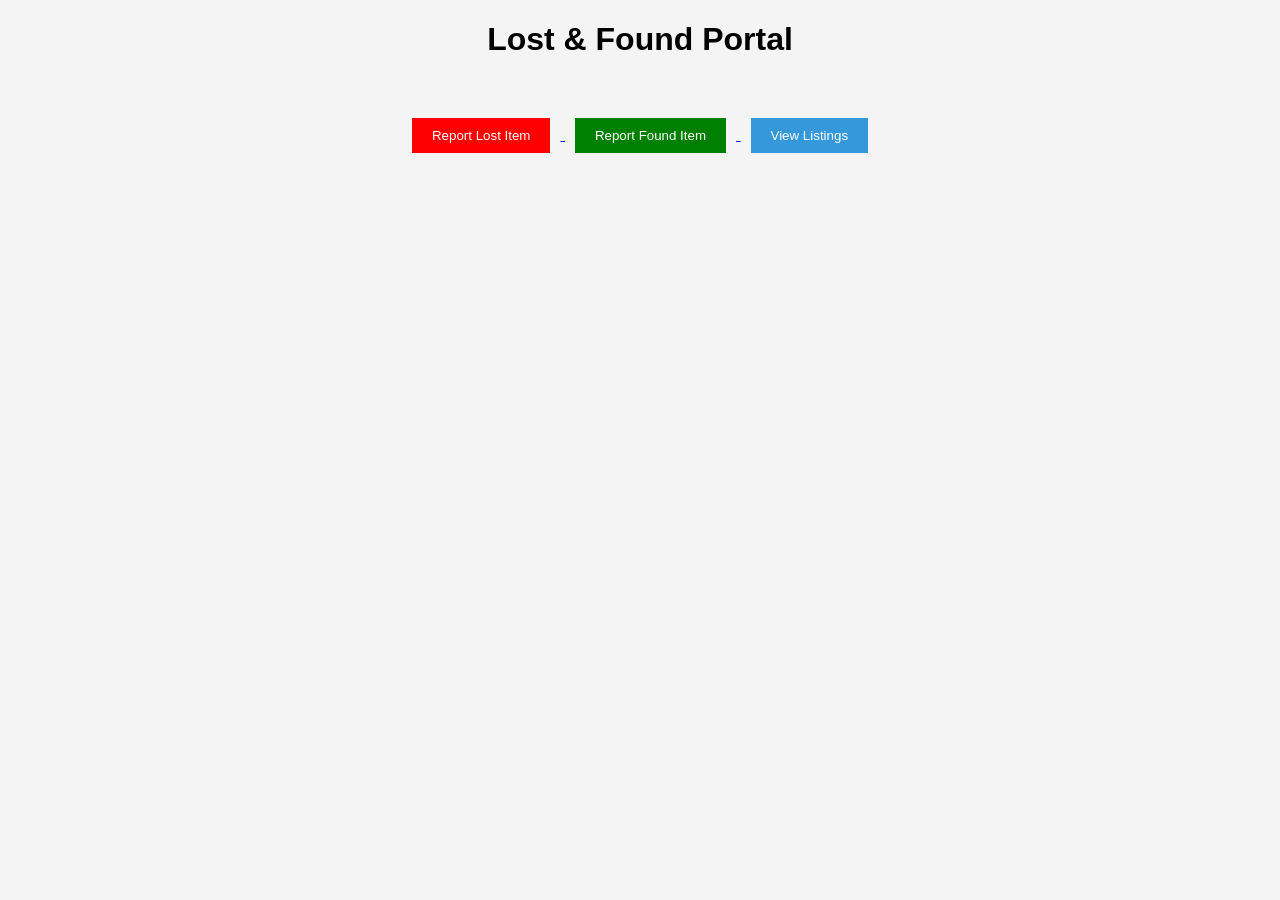
<file: index.html>
<!DOCTYPE html>
<html>
<head>
  <title>Lost & Found Portal</title>
  <link rel="stylesheet" href="style.css">
</head>
<body>

<h1>Lost & Found Portal</h1>

<div class="container">
  <a href="report.html?type=lost">
    <button class="lost">Report Lost Item</button>
  </a>

  <a href="report.html?type=found">
    <button class="found">Report Found Item</button>
  </a>

  <a href="listings.html">
    <button class="view" onclick="location.href='listings.html'">
  View Listings
</button>
  </a>
</div>

</body>
</html>
</file>
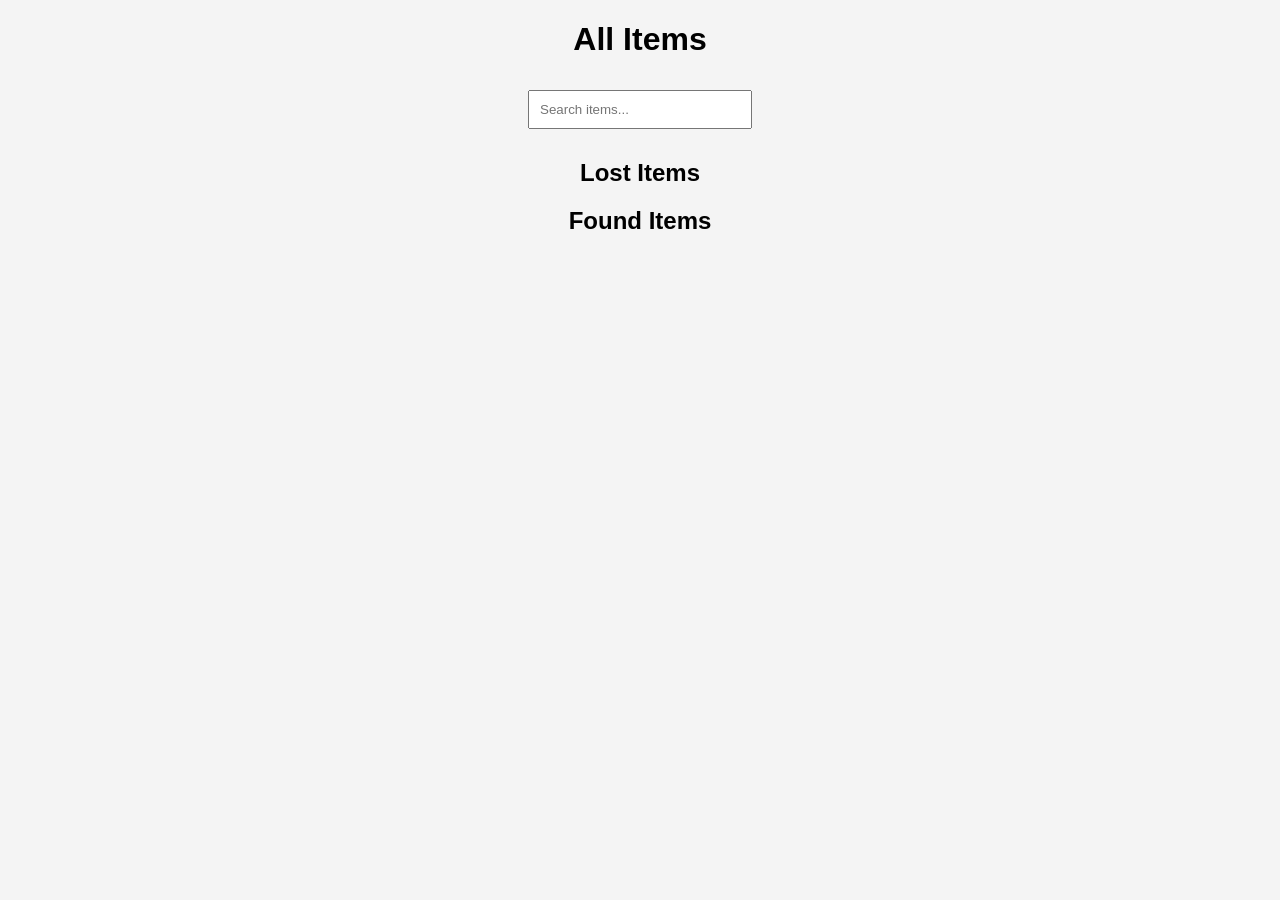
<file: listings.html>
<!DOCTYPE html>
<html>
<head>
  <title>Listings</title>
  <link rel="stylesheet" href="style.css">
</head>
<body>

<h1>All Items</h1>

<input type="text" id="search" placeholder="Search items..." onkeyup="searchItems()">

<h2>Lost Items</h2>
<div id="lostItems"></div>

<h2>Found Items</h2>
<div id="foundItems"></div>

<script>
let items = JSON.parse(localStorage.getItem("items")) || [];

function displayItems(data) {
  document.getElementById("lostItems").innerHTML = "";
  document.getElementById("foundItems").innerHTML = "";

  data.forEach(item => {
    let div = document.createElement("div");
    div.className = "card";

    div.innerHTML = `
      <h3>${item.name}</h3>
      <p>${item.description}</p>
      <p><b>Location:</b> ${item.location}</p>
      <p><b>Contact:</b> ${item.contact}</p>
    `;

    if (item.type === "lost") {
      document.getElementById("lostItems").appendChild(div);
    } else {
      document.getElementById("foundItems").appendChild(div);
    }
  });
}

function searchItems() {
  let query = document.getElementById("search").value.toLowerCase();

  let filtered = items.filter(item =>
    item.name.toLowerCase().includes(query)
  );

  displayItems(filtered);
}

displayItems(items);
</script>

</body>
</html>
</file>
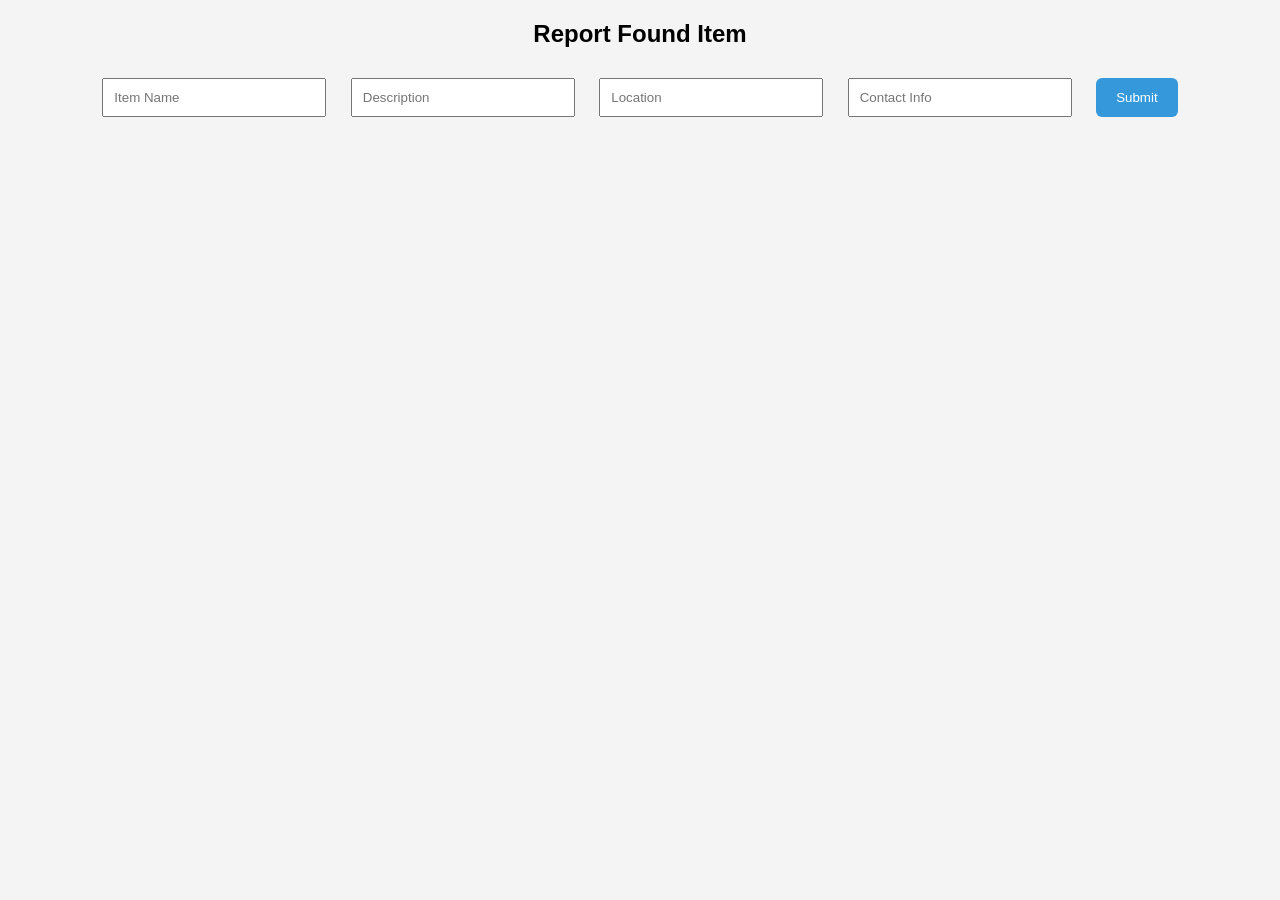
<file: report.html>
<!DOCTYPE html>
<html>
<head>
  <title>Report Item</title>
  <link rel="stylesheet" href="style.css">
</head>
<body>

<h2 id="title"></h2>

<form onsubmit="saveItem(event)">
  <input type="text" id="name" placeholder="Item Name" required>
  <input type="text" id="description" placeholder="Description" required>
  <input type="text" id="location" placeholder="Location" required>
  <input type="text" id="contact" placeholder="Contact Info" required>

  <button type="submit" class="submit-btn">Submit</button>
</form>

<script>
let params = new URLSearchParams(window.location.search);
let type = params.get("type");

document.getElementById("title").innerText =
  type === "lost" ? "Report Lost Item" : "Report Found Item";

function saveItem(e) {
  e.preventDefault();

  let item = {
    type: type,
    name: document.getElementById("name").value,
    description: document.getElementById("description").value,
    location: document.getElementById("location").value,
    contact: document.getElementById("contact").value
  };

  let items = JSON.parse(localStorage.getItem("items")) || [];
  items.push(item);

  localStorage.setItem("items", JSON.stringify(items));

  alert("Item saved successfully!");
  window.location.href = "listings.html";
}
</script>

</body>
</html>
</file>
<file: style.css>
body {
  font-family: Arial;
  background-color: #f4f4f4;
  text-align: center;
}

.container {
  margin-top: 50px;
}

button {
  padding: 10px 20px;
  margin: 10px;
  border: none;
  color: white;
  cursor: pointer;
}

.submit-btn {
  background-color: #3498db;  /* blue */
  color: white;
  border: none;
  padding: 12px 20px;
  border-radius: 6px;
  cursor: pointer;
}

.submit-btn:hover {
  background-color: #2980b9;
}

.lost {
  background-color: red;
}

.found {
  background-color: green;
}

.view {
  background-color: #3498db; /* nice blue */
}

.card {
  background: rgb(184, 162, 208);
  margin: 10px auto;
  padding: 15px;
  width: 300px;
  border-radius: 8px;
  box-shadow: 0 0 5px gray;
}

input {
  padding: 10px;
  margin: 10px;
  width: 200px;
}

.card {
  background: rgb(213, 40, 161);
  margin: 10px auto;
  padding: 15px;
  width: 300px;
  border-radius: 8px;
  box-shadow: 0 0 5px gray;
}

input {
  padding: 10px;
  margin: 10px;
  width: 200px;
}
</file>
